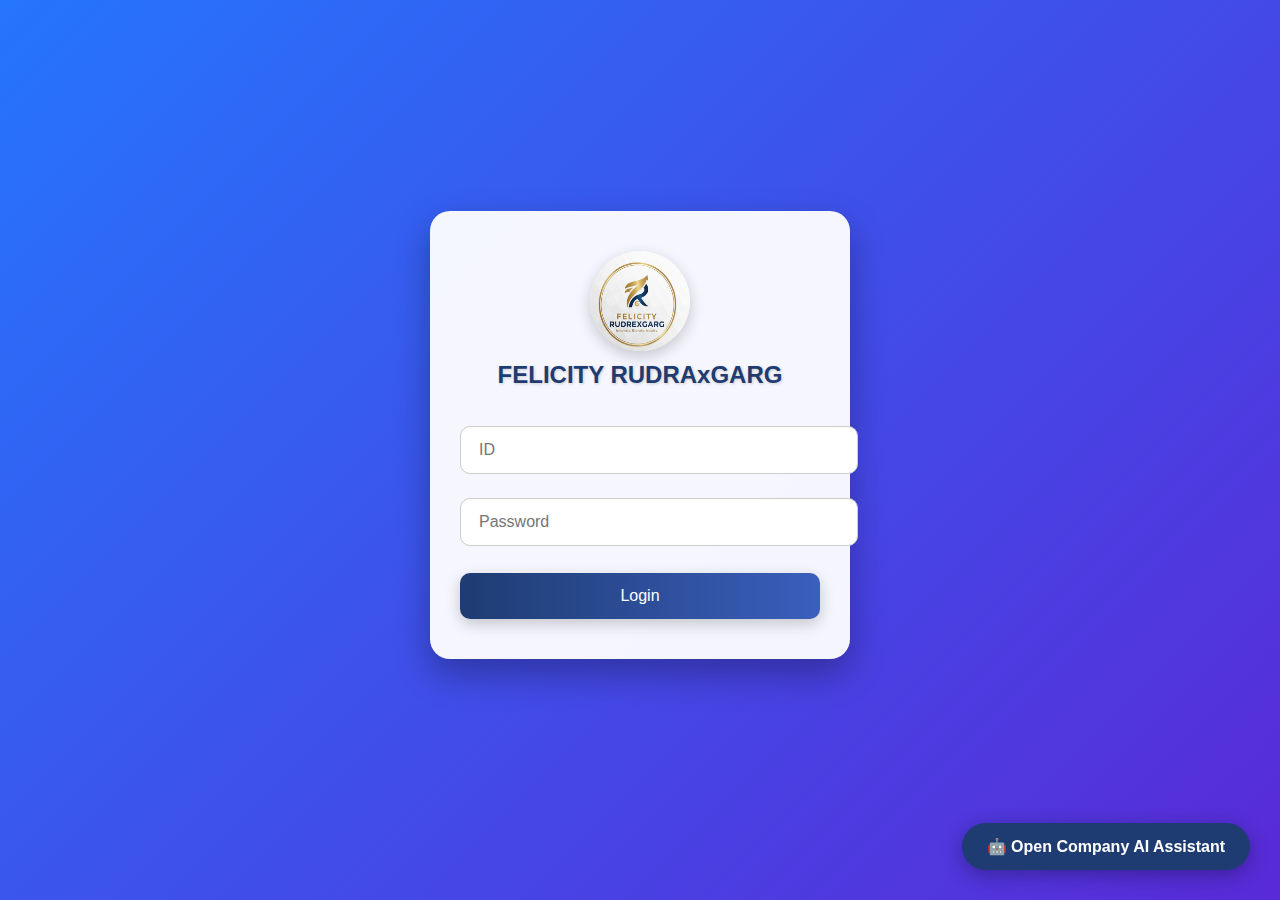
<file: index.html>
<!DOCTYPE html>
<html lang="en">
<head>
<meta charset="UTF-8">
<meta name="viewport" content="width=device-width, initial-scale=1.0">
<title>FELICITY RUDRAxGARG EMS Login</title>
<style>
/* ===== Animated Gradient Background ===== */
@keyframes gradientBG {
  0% {background-position: 0% 50%;}
  50% {background-position: 100% 50%;}
  100% {background-position: 0% 50%;}
}

body {
    font-family: 'Segoe UI', Tahoma, Geneva, Verdana, sans-serif;
    height: 100vh;
    margin: 0;
    display: flex;
    flex-direction: column;
    justify-content: center;
    align-items: center;
    background: linear-gradient(-45deg, #1e3c72, #2a5298, #6a11cb, #2575fc);
    background-size: 400% 400%;
    animation: gradientBG 15s ease infinite;
}

/* ===== Floating Login Box ===== */
.box {
    background: rgba(255,255,255,0.95);
    padding: 40px 30px;
    border-radius: 20px;
    box-shadow: 0 15px 35px rgba(0,0,0,0.3);
    text-align: center;
    width: 360px;
    margin-bottom: 30px;
    transform: translateY(0px);
    animation: floatBox 3s ease-in-out infinite;
}

@keyframes floatBox {
    0%, 100% { transform: translateY(0px);}
    50% { transform: translateY(-10px);}
}

/* ===== Company Header ===== */
.company-header {
    display: flex;
    flex-direction: column;
    align-items: center;
    margin-bottom: 25px;
}

.company-header img {
    width: 100px;
    height: 100px;
    margin-bottom: 10px;
    border-radius: 50%;
    box-shadow: 0 5px 15px rgba(0,0,0,0.2);
}

.company-header h2 {
    color: #1e3c72;
    font-size: 24px;
    text-shadow: 1px 1px 3px #ccc;
    margin: 0;
}

/* ===== Inputs ===== */
input {
    width: 100%;
    padding: 14px 18px;
    margin: 12px 0;
    border-radius: 10px;
    border: 1px solid #ccc;
    outline: none;
    font-size: 16px;
    transition: all 0.3s ease;
}

input:focus {
    border-color: #1e3c72;
    box-shadow: 0 0 12px rgba(30,60,114,0.4);
}

/* ===== Login Button ===== */
button {
    width: 100%;
    padding: 14px;
    margin-top: 15px;
    border: none;
    border-radius: 10px;
    background: linear-gradient(90deg, #1e3c72, #3a5fbd);
    color: #fff;
    font-size: 16px;
    cursor: pointer;
    transition: all 0.3s ease;
    box-shadow: 0 5px 15px rgba(0,0,0,0.2);
}

button:hover {
    background: linear-gradient(90deg, #3a5fbd, #1e3c72);
    transform: scale(1.05);
}

/* ===== AI Assistant Button ===== */
.ai-btn{
    display:inline-block;
    padding:14px 25px;
    background:#1e3c72;
    color:white;
    text-decoration:none;
    border-radius:50px;
    font-weight:bold;
    box-shadow:0 5px 20px rgba(0,0,0,0.3);
    transition:0.3s;
    margin-top:10px;
    position: fixed;
    bottom: 30px;
    right: 30px;
}

.ai-btn:hover{
    background:#3a5fbd;
    transform: scale(1.1);
}

/* ===== Responsive ===== */
@media(max-width: 420px){
    .box{
        width: 90%;
        padding: 30px 20px;
    }
    .company-header img{
        width: 80px;
        height: 80px;
    }
}
</style>
</head>
<body>

<div class="box">
  <!-- Company Logo & Name -->
  <div class="company-header">
    <img src="logo.png" alt="FELICITY RUDRAxGARG">
    <h2>FELICITY RUDRAxGARG</h2>
  </div>

  <!-- Login Inputs -->
  <input id="user" placeholder="ID">
  <input id="pass" type="password" placeholder="Password">

  <button onclick="login()">Login</button>
</div>

<!-- AI Assistant Floating Button -->
<a href="assistant.html" class="ai-btn" target="_blank">
🤖 Open Company AI Assistant
</a>

<script>
// ===== Login Logic =====
let credentials = {
  "ANAND": {password:"123", file:"owner.html"},
  "emp": {password:"123", file:"employee.html"}
};

function login(){
  let u = document.getElementById("user").value;
  let p = document.getElementById("pass").value;

  if(credentials[u] && credentials[u].password === p){
    location = credentials[u].file;
  } else {
    alert("Wrong login credentials!");
  }
}
</script>
</body>
</html>
</file>
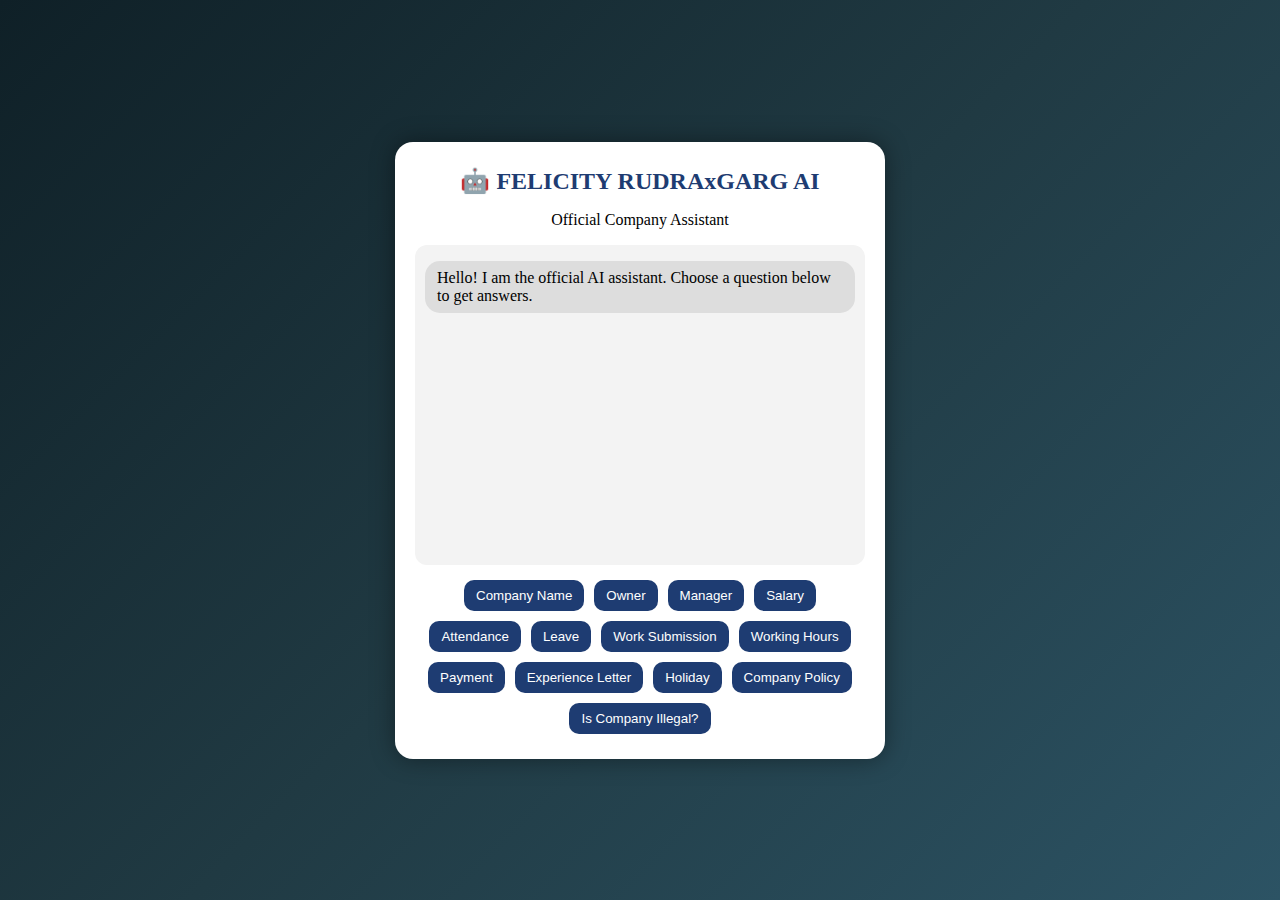
<file: assistant.html>
<!DOCTYPE html>
<html>
<head>
<title>FELICITY RUDRAxGARG AI Assistant</title>
<style>
body{
    margin:0;
    font-family:Segoe UI;
    background:linear-gradient(135deg,#0f2027,#203a43,#2c5364);
    display:flex;
    justify-content:center;
    align-items:center;
    height:100vh;
}

.ai-box{
    width:450px;
    background:#fff;
    border-radius:18px;
    box-shadow:0 0 25px rgba(0,0,0,0.4);
    padding:20px;
}

.company{
    text-align:center;
    margin-bottom:15px;
}

.company h2{
    color:#1e3c72;
    margin:5px 0;
}

#chat{
    height:300px;
    overflow-y:auto;
    background:#f3f3f3;
    border-radius:12px;
    padding:10px;
}

.user{ text-align:right; margin:6px 0; }
.user span{ background:#1e3c72; color:white; padding:8px 12px; border-radius:15px; display:inline-block; }

.bot{ text-align:left; margin:6px 0; }
.bot span{ background:#ddd; padding:8px 12px; border-radius:15px; display:inline-block; }

.questions{
    display:flex;
    flex-wrap:wrap;
    margin-top:10px;
    justify-content:center;
}

.questions button{
    margin:5px;
    padding:8px 12px;
    border:none;
    border-radius:10px;
    background:#1e3c72;
    color:white;
    cursor:pointer;
    transition:0.3s;
}

.questions button:hover{
    background:#3a5fbd;
    transform:scale(1.05);
}
</style>
</head>

<body>
<div class="ai-box">

<div class="company">
<h2>🤖 FELICITY RUDRAxGARG AI</h2>
<p>Official Company Assistant</p>
</div>

<div id="chat">
<div class="bot"><span>Hello! I am the official AI assistant. Choose a question below to get answers.</span></div>
</div>

<div class="questions">
<button onclick="ask('company name')">Company Name</button>
<button onclick="ask('c.e.o')">Owner</button>
<button onclick="ask('manager')">Manager</button>
<button onclick="ask('salary')">Salary</button>
<button onclick="ask('attendance')">Attendance</button>
<button onclick="ask('leave')">Leave</button>
<button onclick="ask('work')">Work Submission</button>
<button onclick="ask('timing')">Working Hours</button>
<button onclick="ask('payment')">Payment</button>
<button onclick="ask('experience letter')">Experience Letter</button>
<button onclick="ask('holiday')">Holiday</button>
<button onclick="ask('policy')">Company Policy</button>
<button onclick="ask('illegal')">Is Company Illegal?</button>
</div>

<script>
function ask(q){
    const chat = document.getElementById("chat");

    chat.innerHTML += `<div class="user"><span>${q}</span></div>`;

    let reply="Please contact management for more details.";

    q = q.toLowerCase();

    if(q.includes("company name"))
        reply = "The company name is FELICITY RUDRAxGARG.";
    else if(q.includes("c.e.o"))
        reply = "The owner is Mr. Anand Shukla.";
    else if(q.includes("manager"))
        reply = "The manager is Mr. Anand Singh.";
    else if(q.includes("illegal"))
        reply = "FELICITY RUDRAxGARG is completely legal and professionally managed by Anand Shukla and Anand singh.";
    else if(q.includes("salary"))
        reply = "Salary is based on attendance and work performance.";
    else if(q.includes("attendance"))
        reply = "Attendance must be marked daily in the employee dashboard.";
    else if(q.includes("leave"))
        reply = "Leave requests should be submitted to the manager before taking leave.";
    else if(q.includes("work"))
        reply = "Submit daily work updates in the performance section.";
    else if(q.includes("timing"))
        reply = "Company working hours are decided by management.";
    else if(q.includes("payment"))
        reply = "Payments are processed after attendance and work verification.";
    else if(q.includes("experience letter"))
        reply = "Experience letters are provided after proper work completion.";
    else if(q.includes("holiday"))
        reply = "Holidays depend on company schedule and workload.";
    else if(q.includes("policy"))
        reply = "Company policies are designed for discipline, growth and professionalism.";

    setTimeout(()=>{
        chat.innerHTML += `<div class="bot"><span>${reply}</span></div>`;
        chat.scrollTop = chat.scrollHeight;
    },600);
}
</script>

</body>
</html>
</file>
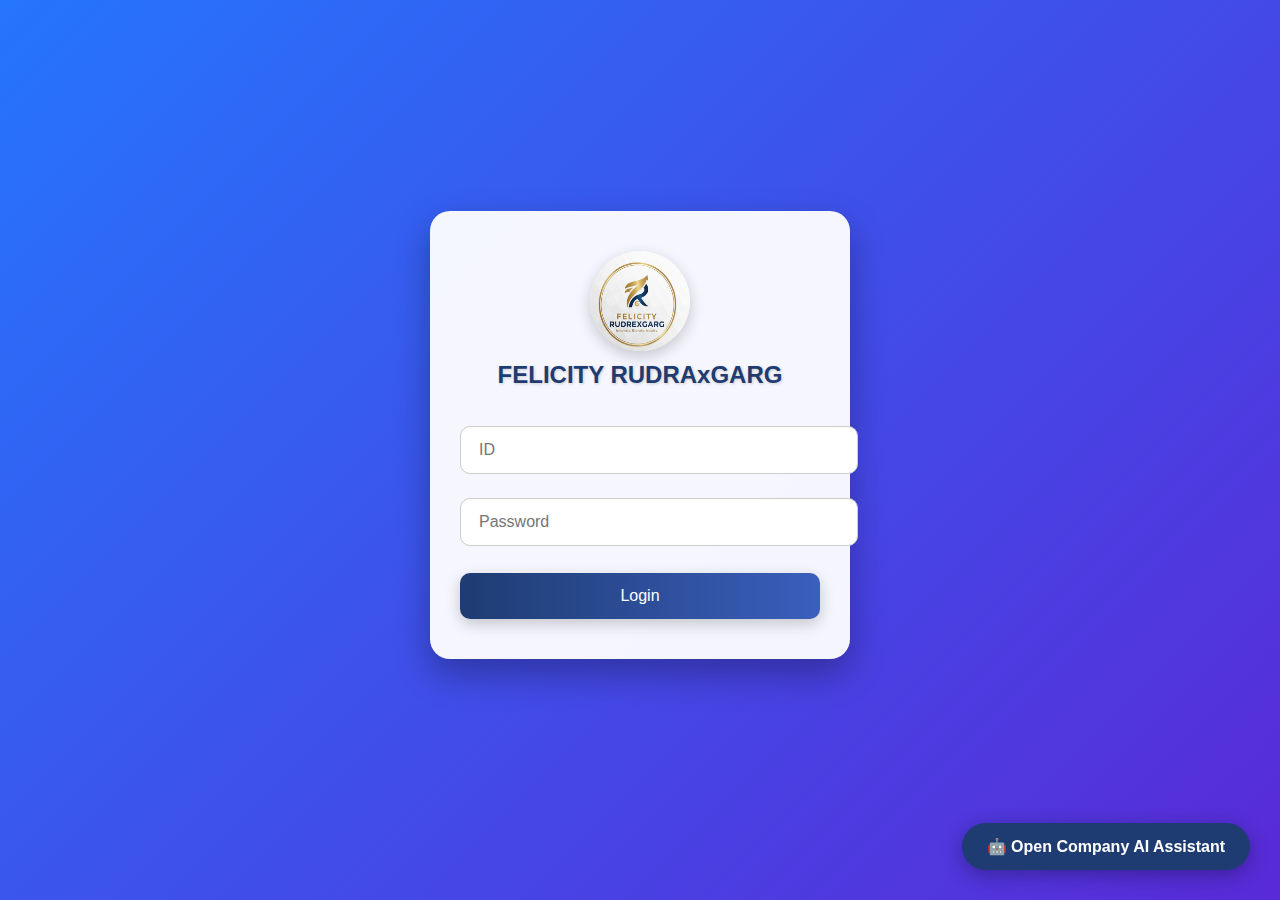
<file: employee.html>
<!DOCTYPE html>
<html>
<head>
<title>Employee Panel</title>
<link rel="stylesheet" href="style.css">
</head>
<body>

<h2>Employee Dashboard</h2>

<div id="empInfo"></div>

<div class="section">
  <h3>Attendance</h3>
  <button onclick="markAttendance()">Mark Attendance</button>
  <div id="attList"></div>
</div>

<div class="section">
  <h3>Performance</h3>
  <textarea id="work" placeholder="Today work"></textarea>
  <button onclick="submitWork()">Submit Work</button>
  <div id="perfList"></div>
</div>

<div class="section">
  <h3>Salary</h3>
  <button onclick="calculateSalary()">Calculate Salary</button>
  <p id="salary"></p>
</div>

<script>
let employees = JSON.parse(localStorage.getItem("employees") || "[]");

// Simulate login (for demo, normally we use login form)
let empId = prompt("Enter Employee ID");
let employee = employees.find(e=>e.id===empId);
if(!employee){ alert("Employee not found"); location="index.html"; }

empInfo.innerHTML = `<img src="${employee.photo}" width="80" height="80">
                     <h3>${employee.name}</h3>
                     <p>ID: ${employee.id}</p>
                     <p>Per Day Salary: ₹${employee.salary}</p>`;

let attendance = JSON.parse(localStorage.getItem(`attendance_${employee.id}`) || "[]");
let performance = JSON.parse(localStorage.getItem(`performance_${employee.id}`) || "[]");

function markAttendance(){
  let today = new Date().toLocaleDateString();
  attendance.push({date: today, status:"Present"});
  localStorage.setItem(`attendance_${employee.id}`, JSON.stringify(attendance));
  showAttendance();
  alert("Attendance marked");
}

function showAttendance(){
  attList.innerHTML = attendance.map(a=>a.date+" - "+a.status).join("<br>");
}
showAttendance();

function submitWork(){
  let today = new Date().toLocaleDateString();
  let workText = work.value.trim();
  if(workText===""){ alert("Enter work"); return; }
  performance.push({date:today, work:workText});
  localStorage.setItem(`performance_${employee.id}`, JSON.stringify(performance));
  work.value="";
  showPerformance();
  alert("Work submitted");
}

function showPerformance(){
  perfList.innerHTML = performance.map(p=>p.date+" - "+p.work).join("<br>");
}
showPerformance();

function calculateSalary(){
  let totalDays = attendance.length;
  let totalSalary = totalDays * employee.salary;
  salary.innerHTML = `Total Days: ${totalDays} <br> Salary = ₹${totalSalary}`;
}
</script>

</body>
</html>
</file>
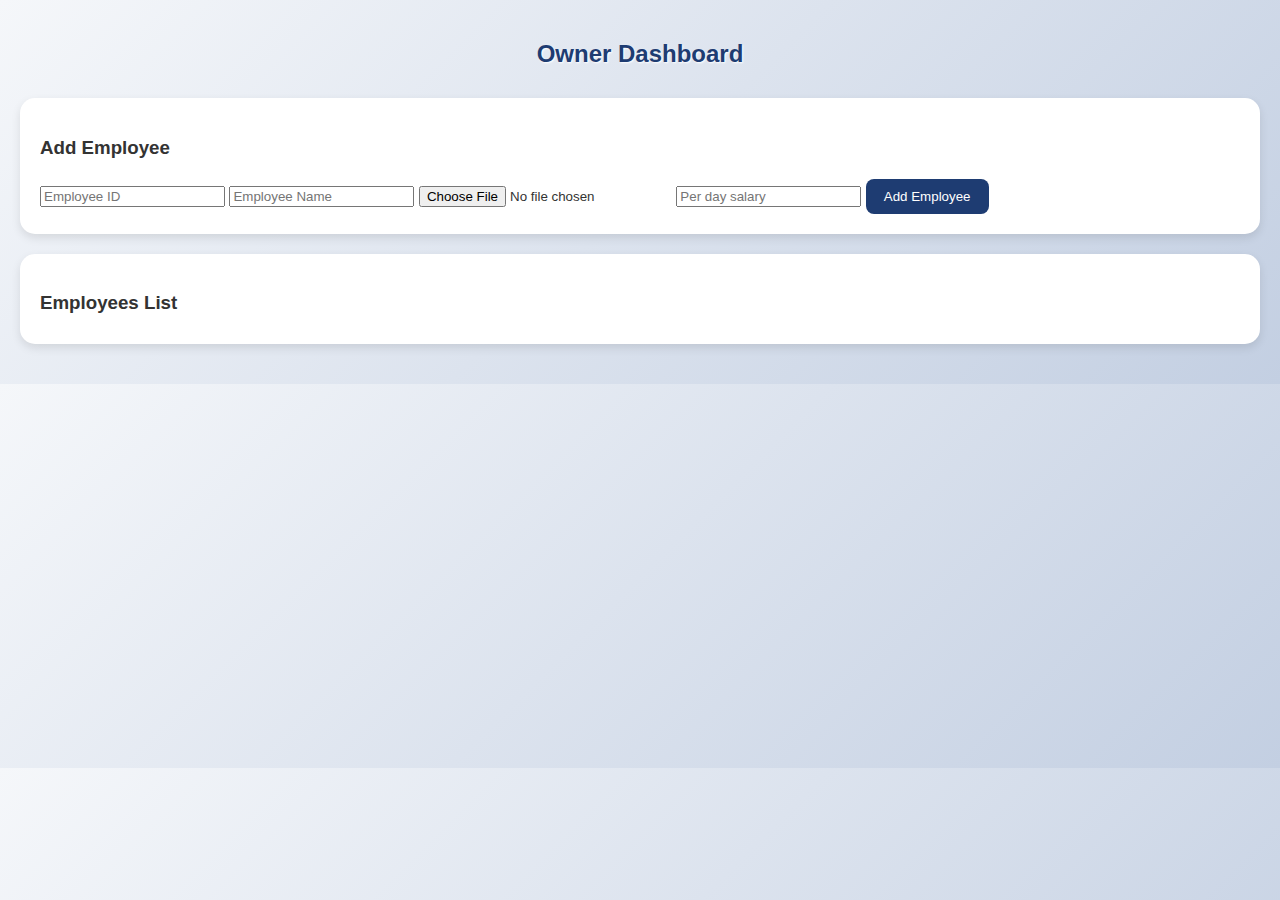
<file: owner.html>
<!DOCTYPE html>
<html>
<head>
<title>Owner Panel</title>
<link rel="stylesheet" href="style.css">
</head>
<body>

<h2>Owner Dashboard</h2>

<div class="section">
  <h3>Add Employee</h3>
  <input id="empId" placeholder="Employee ID">
  <input id="empName" placeholder="Employee Name">
  <input id="empPhoto" type="file">  <!-- Photo upload -->
  <input id="empSalary" type="number" placeholder="Per day salary">
  <button onclick="addEmployee()">Add Employee</button>
</div>

<div class="section">
  <h3>Employees List</h3>
  <div id="empList"></div>
</div>

<script>
let employees = JSON.parse(localStorage.getItem("employees") || "[]");

// Add new employee
function addEmployee(){
  let id = empId.value.trim();
  let name = empName.value.trim();
  let photoFile = empPhoto.files[0];
  let salary = parseFloat(empSalary.value);

  if(!id || !name || !photoFile || isNaN(salary)){
    alert("Please fill all fields and select a photo");
    return;
  }

  let reader = new FileReader();
  reader.onload = function(e){
    let photoData = e.target.result; // Base64 string
    employees.push({id, name, photo: photoData, salary});
    localStorage.setItem("employees", JSON.stringify(employees));

    // Clear inputs
    empId.value = "";
    empName.value = "";
    empPhoto.value = "";
    empSalary.value = "";

    showEmployees();
  }
  reader.readAsDataURL(photoFile);
}

// Show employee list
function showEmployees(){
  empList.innerHTML = employees.map(e =>
    `<div style="border:1px solid white; margin:5px; padding:5px; display:flex; align-items:center;">
       <img src="${e.photo}" width="50" height="50" style="margin-right:10px;"> 
       <div>
         <b>${e.name}</b> (ID: ${e.id}) <br> ₹${e.salary}/day
       </div>
     </div>`).join("");
}

// Initial display
showEmployees();
</script>

</body>
</html>
</file>
<file: style.css>
/* General Body */
body {
    font-family: 'Segoe UI', Tahoma, Geneva, Verdana, sans-serif;
    background: linear-gradient(135deg, #f5f7fa, #c3cfe2);
    margin: 0;
    padding: 20px;
    color: #333;
}

/* Heading */
h2 {
    text-align: center;
    color: #1e3c72;
    text-shadow: 1px 1px 2px #fff;
    margin-bottom: 30px;
}

/* Employee Info Card */
#empInfo {
    display: flex;
    align-items: center;
    background: #fff;
    padding: 20px;
    border-radius: 15px;
    box-shadow: 0 4px 15px rgba(0,0,0,0.2);
    margin-bottom: 30px;
}

#empInfo img {
    border-radius: 50%;
    margin-right: 20px;
    border: 2px solid #1e3c72;
}

#empInfo h3 {
    margin: 0;
    color: #1e3c72;
}

/* Sections */
.section {
    background: #fff;
    padding: 20px;
    margin-bottom: 20px;
    border-radius: 15px;
    box-shadow: 0 4px 10px rgba(0,0,0,0.1);
}

.section h3 {
    color: #333;
    margin-bottom: 10px;
}

/* Buttons */
button {
    background-color: #1e3c72;
    color: #fff;
    border: none;
    padding: 10px 18px;
    border-radius: 8px;
    cursor: pointer;
    margin-top: 10px;
    transition: all 0.3s ease;
}

button:hover {
    background-color: #3a5fbd;
    transform: scale(1.05);
}

/* Textarea */
textarea {
    width: 100%;
    height: 80px;
    padding: 10px;
    border-radius: 10px;
    border: 1px solid #ccc;
    resize: none;
    margin-bottom: 10px;
}

/* Attendance & Performance Lists */
#attList, #perfList {
    background: #f1f1f1;
    padding: 10px;
    border-radius: 10px;
    margin-top: 10px;
}

/* Salary Display */
#salary {
    font-weight: bold;
    font-size: 18px;
    color: #1e3c72;
}
</file>
